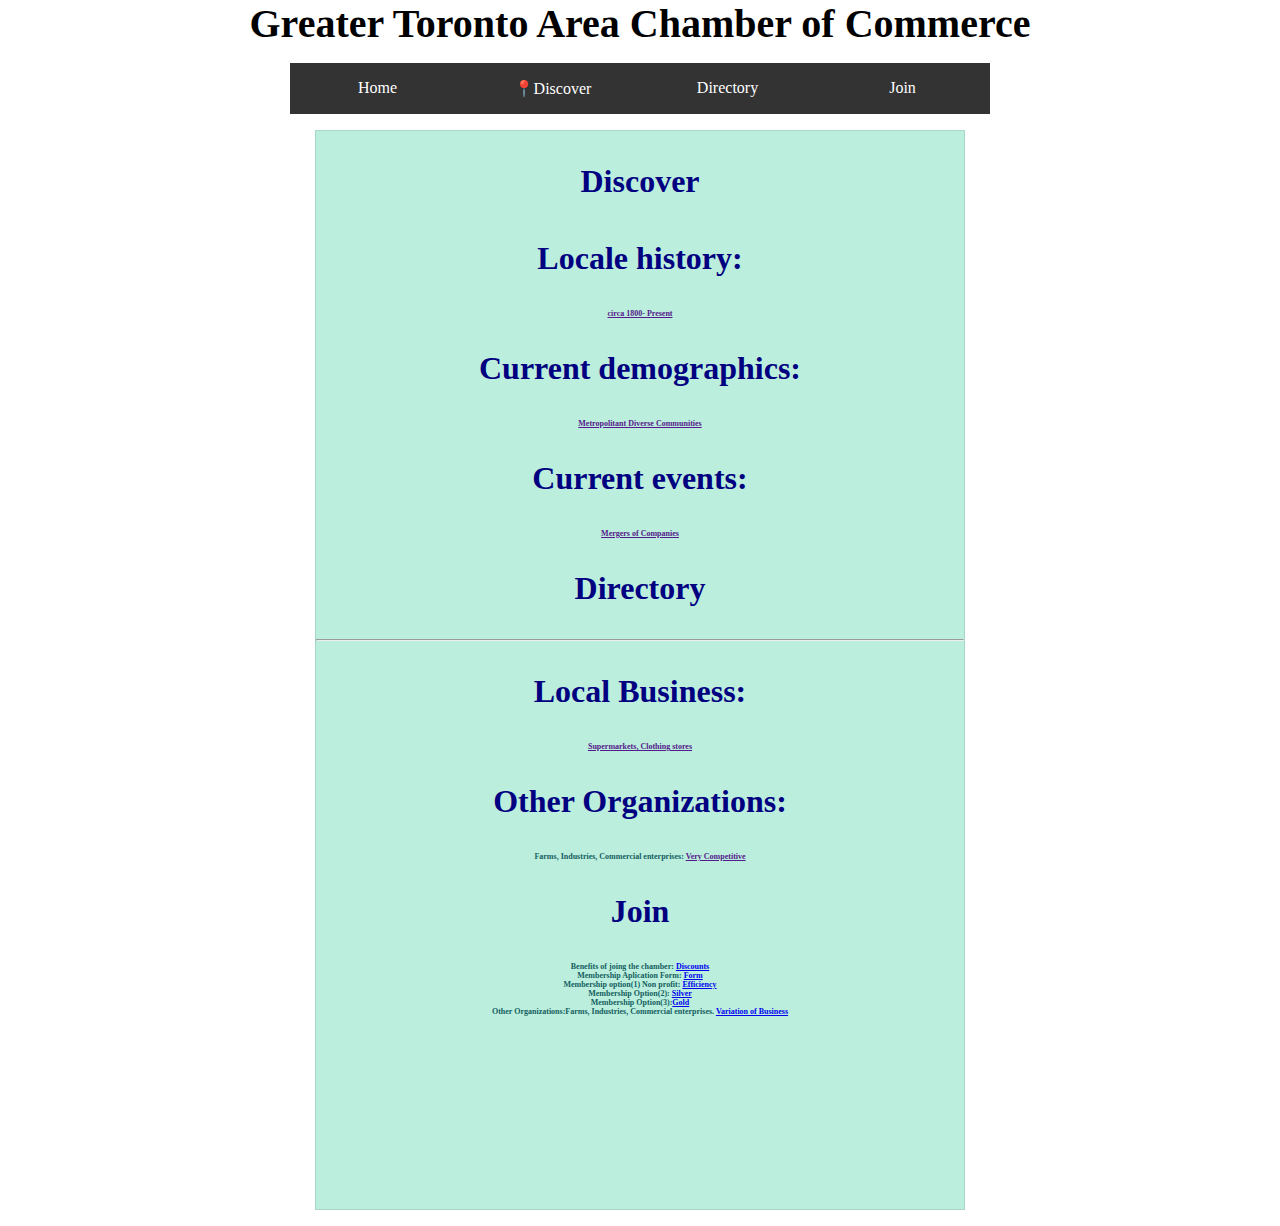
<file: week01/chamber-site-plan.html>
<!DOCTYPE html>
<html lang="en">

<head>
    <meta charset="UTF-8">
    <meta name="viewport" content="width=device-width, initial-scale=1.0">
    <title>Chamber of Commerce</title>
    <link rel="stylesheet" href="styles/base.css">
    <link rel="stylesheet" href="styles/larger.css">
    <link rel="preconnect" href="https://fonts.googleapis.com">
</head>


<div class="container">
    <header>
        <h1>
            Greater Toronto Area Chamber of Commerce
        </h1>
    </header>
    <button id="menu"></button>
    <nav class="navigation ">
        <a href="# " title="Home ">Home</a>
        <a href="# " title="About Us" class="active ">Discover</a>
        <a href="# " title=" Directory">Directory</a>
        <a href="# " title="Join ">Join</a>
    </nav>
    <div class="stuff">

        <h2>Discover</h2>




        <h2> Locale history:</h2>
        <h3><a href="">circa 1800- Present</a></h3>
        <h2>Current demographics:</h2>
        <h3><a href="">Metropolitant Diverse Communities</a></h3>
        <h2>Current events:
        </h2>
        <h3><a href="">Mergers of Companies</a></h3>



        <h2>Directory</h2>
        <hr>
        <div class="direct">


            <h2>Local Business:</h2>
            <h3><a href="">Supermarkets, Clothing stores</a>

                <h2>Other Organizations:
                </h2>
                <h3>Farms, Industries, Commercial enterprises: <a href="">Very Competitive</a>
                </h3>
        </div>

        <h2>Join</h2>
        <div class="member">

            <h3>Benefits of joing the chamber:
                <a href="# ">Discounts</a>
            </h3>

            <h3>Membership Aplication Form:
                <a href=" ">Form</h3></a>

                <h3>Membership option(1) Non profit:

                    <a href=" ">Efficiency</a>
                </h3>

                <h3>Membership Option(2):

                    <a href=" ">Silver</a></h3>


                <h3>Membership Option(3):<a href=" ">Gold</a>
                </h3>


                <h3>Other Organizations:Farms, Industries, Commercial enterprises.
                    <a href=" ">Variation of Business</a>
                </h3>
        </div>
    </div>
    <main>

        <p></p>
    </main>
    <footer>

    </footer>




</div>

</body>

</html>
</file>
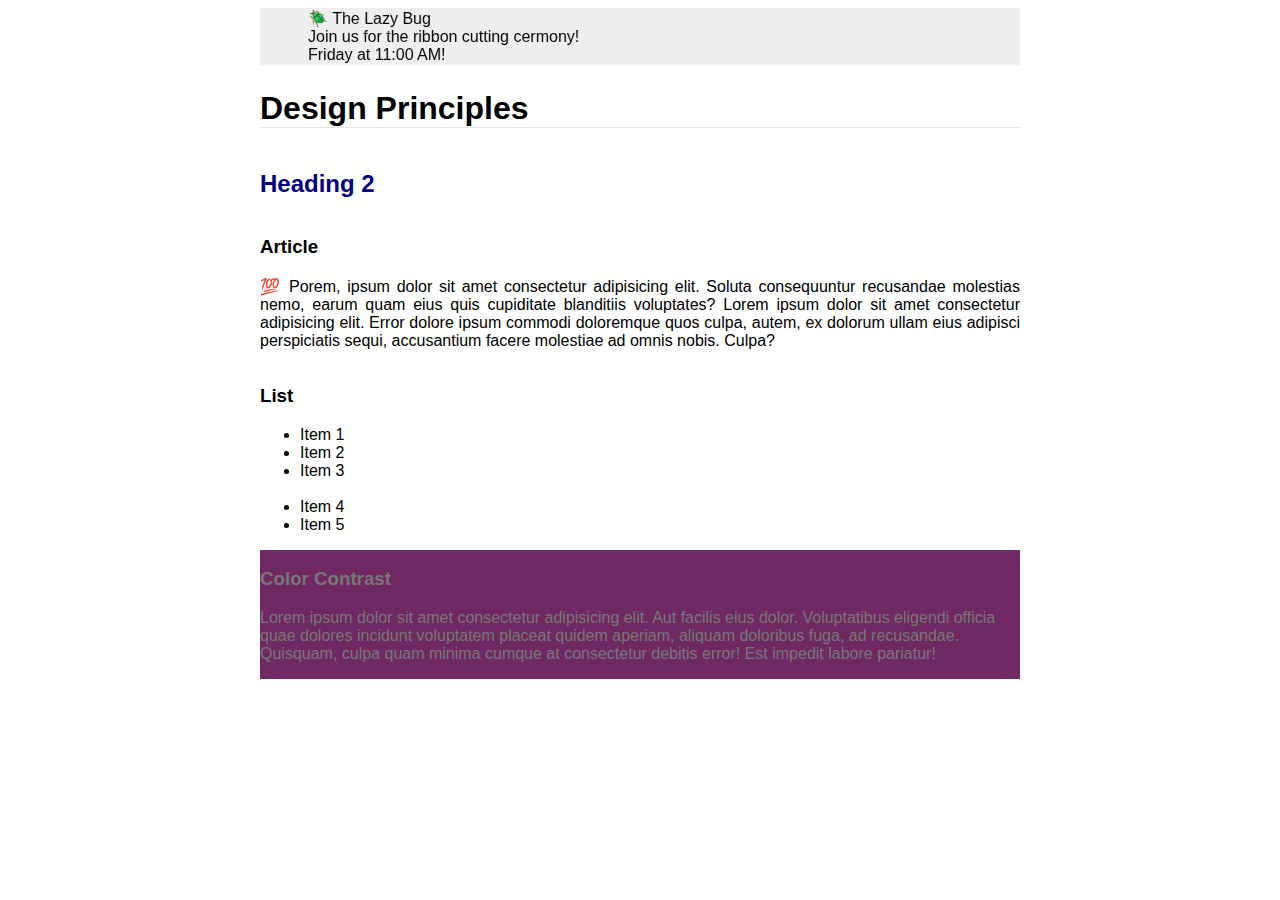
<file: week02/design.html>
<!DOCTYPE html>
<html lang="en">

<head>
    <meta charset="UTF-8">
    <meta name="viewport" content="width=device-width, initial-scale=1.0">
    <title>Document</title>
    <link rel="stylesheet" href="./styles/design.css">
</head>
<header>
    <header>
        <marquee behavior="alternate" direction="right">🪲 The Lazy Bug<br>Join us for the ribbon cutting cermony!<br>Friday at 11:00 AM!</marquee>
        <h1>Design Principles</h1>
    </header>
</header>
<main>
    <h2>Heading 2</h2>
    <section>
        <h3>Article</h3>
        <article>
            <p>💯 Porem, ipsum dolor sit amet consectetur adipisicing elit. Soluta consequuntur recusandae molestias nemo, earum quam eius quis cupiditate blanditiis voluptates? Lorem ipsum dolor sit amet consectetur adipisicing elit. Error dolore ipsum
                commodi doloremque quos culpa, autem, ex dolorum ullam eius adipisci perspiciatis sequi, accusantium facere molestiae ad omnis nobis. Culpa?</p>
        </article>
    </section>
    <section>
        <h3>List</h3>
        <ul>
            <li>Item 1</li>
            <li>Item 2</li>
            <li>Item 3<br><br></li>
            <li>Item 4</li>
            <li>Item 5</li>
        </ul>
    </section>
    <div class="callout">
        <h3>Color Contrast</h3>
        <p>Lorem ipsum dolor sit amet consectetur adipisicing elit. Aut facilis eius dolor. Voluptatibus eligendi officia quae dolores incidunt voluptatem placeat quidem aperiam, aliquam doloribus fuga, ad recusandae. Quisquam, culpa quam minima cumque at
            consectetur debitis error! Est impedit labore pariatur!</p>
    </div>
</main>

<body>

</body>

</html>
</file>
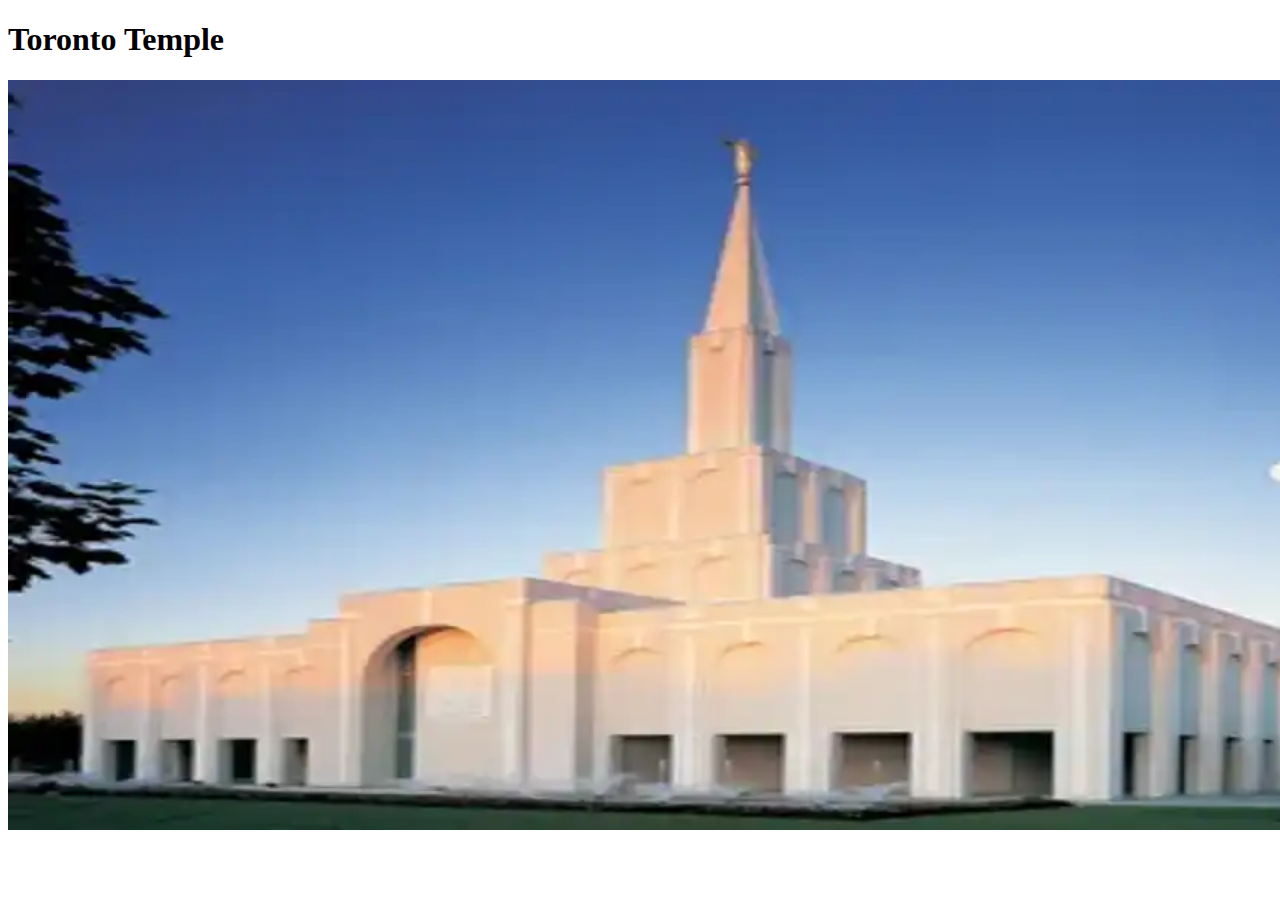
<file: week03/responsive-images.html>
<!DOCTYPE html>
<html lang="en">

<head>
    <meta charset="UTF-8">
    <meta name="viewport" content="width=device-width, initial-scale=1.0">
    <title>Responsive images</title>
    <link rel="stylessheet" href="./styles/responsive-images.css">
</head>

<body>
    <main>
        <div class="herolabel">

            <h1>Toronto Temple</h1>

        </div>

        <div class="hero">
            <picture>

                <source media="(max-width: 500px)" srcset="./images/hero-small.webp">
                <source media="(min-width:1000px)" srcset="./images/hero-medium.webp">
                <img src="./images/hero-large.webp" alt="Toronto temple" width="1500" height="750">
            </picture>


        </div>
    </main>


</body>

</html>
</file>
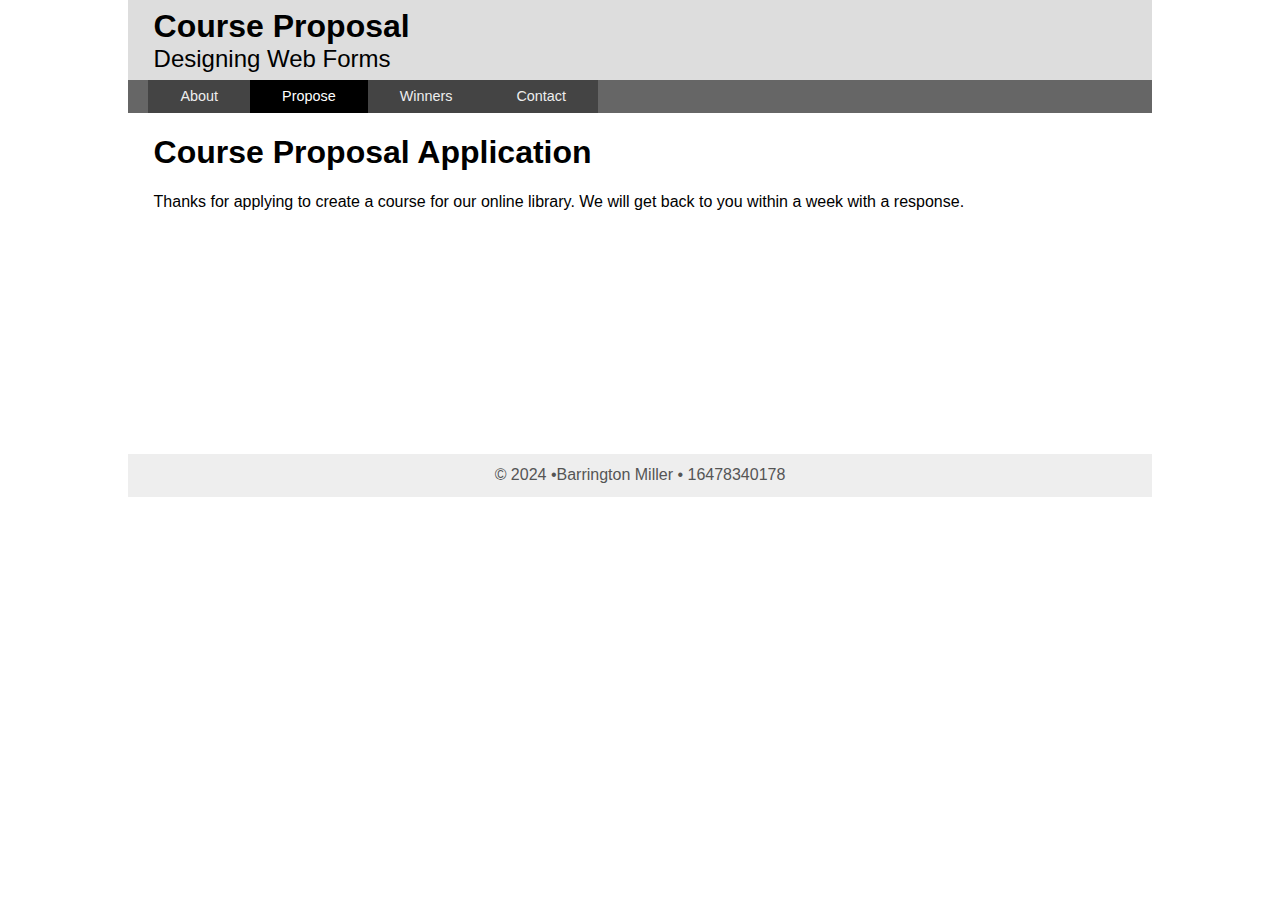
<file: week04/thanks.html>
<!doctype html>
<html lang="en">

<head>
    <meta charset="utf-8">
    <meta name="description" content="Fill Me In">
    <meta name="author" content="John Doe">

    <!-- This start file was build by Paul Cheney  -->
    <title>HTML5 Start Site by Paul Cheney</title>

    <!-- TELLS PHONES NOT TO LIE ABOUT THEIR WIDTH & stops the font from enlarging when a phone is turned sideways-->
    <meta name="viewport" content="width=device-width, initial-scale=1, maximum-scale=1">




    <!-- STYLE SHEETS -->
    <link href="css/normalize.css" rel="stylesheet">
    <!-- phone-default -->
    <link href="css/small.css" rel="stylesheet">
    <!-- enhance-tablet -->
    <link href="css/medium.css" rel="stylesheet">
    <!-- enhance-desktop -->
    <link href="css/large.css" rel="stylesheet">



</head>

<body>
    <!-- HEADER HERE -->
    <header>
        <h1>Course Proposal</h1>
        <h2>Designing Web Forms</h2>
    </header>


    <!-- NAVIGATION HERE -->
    <nav class="clearfix">
        <ul>
            <li><a href="#">About</a></li>
            <li class="active"><a href="#">Propose</a></li>
            <li><a href="#">Winners</a></li>
            <li><a href="#">Contact</a></li>
        </ul>
    </nav>


    <!-- CONTENT HERE -->
    <main>
        <h1>Course Proposal Application</h1>
        <p>Thanks for applying to create a course for our online library. We will get back to you within a week with a response.</p>



    </main>

    <!-- FOOTER HERE -->
    <footer>
        &copy; 2024 &bull;Barrington Miller &bull; 16478340178
    </footer>
    <script src="../script/getDates.js"></script>
</body>

</html>
</file>
<file: week01/styles/base.css>
* {
        margin: 0;
        padding: 0;
        box-sizing: border-box;
    }
    
    h1 {
        text-align: left;
        font-family: times, serif;
        font-size: 15pxr;
        margin-left: 0.5rem;
    }
    
    h2 {
        font-size: 10px;
        color: navy;
        text-align: center;
        margin: 1.5rem;
        padding: .5rem;
    }
    
    h3,
    h4,
    h5,
    h6 {
        font-size: 8px;
        color: rgb(20, 95, 95);
        text-align: center
    }
    
    nav {
        max-width: 700px;
        margin: 1rem auto;
    }
    /* small view navigation */
    
    #menu {
        font-size: 10px;
        border: 0;
        background: none;
        color: #000;
        position: left;
    }
    
    #menu::before {
        content: "☰";
    }
    
    #menu.open::before {
        content: "❎";
    }
    
    .navigation {
        display: flex;
        flex-direction: column;
        list-style: none;
        background-color: #333;
        color: #fff;
    }
    
    .navigation a {
        display: none;
        padding: 1rem;
        text-align: center;
        text-decoration: none;
        color: #fff;
    }
    
    .navigation a:hover {
        background-color: #bbb;
        color: #333;
        font-weight: 700;
    }
    /* when the button is clicked - the open class is toggled (added/removed) */
    
    .open a {
        display: block;
    }
    
    .active::before {
        content: "📍";
        /* just a wayfinding symbol for the user */
    }
    
    .stuff {
        margin: 1rem;
        border: 1px solid rgba(0, 0, 0, .1);
        background-color: #bed;
        max-width: 650px;
        height: 120vh;
    }
</file>
<file: week01/styles/larger.css>
/* large view navigation ************************************/

@media (min-width: 37.5em) {
    h1 {
        font-size: 2.5rem;
        margin-left: 0;
        text-align: center;
    }
    h2 {
        font-size: 2rem;
        text-align: center;
    }
    #menu {
        display: none;
        /* hide hamburger button */
    }
    .navigation {
        flex-direction: row;
    }
    .navigation a {
        display: block;
        flex: 1 1 100%;
    }
    .stuff {
        margin: 1rem auto;
    }
}
</file>
<file: week02/styles/design.css>
body {
    font-family: Roboto, helvetica, sans-serif;
}

header,
main,
footer {
    max-width: 760px;
    margin: 0 auto;
}

marquee {
    padding: 1px;
    background-color: #eee;
}

h1 {
    border-bottom: 1px solid rgba(0, 0, 0, 0.1);
}

main {
    display: grid;
}

h2 {
    color: navy;
    text-align: left;
}

article p {
    text-align: justify;
}

.callout {
    color: #777;
    background-color: #702963;
}

footer {
    margin-top: 10px;
    border-top: 1px solid rgba(0, 0, 0, 0.1);
    font-size: smaller;
    text-align: right;
}
</file>
<file: week03/styles/responsive-images.css>
@import url('https://fonts.googleapis.com/css2?family=Great+Vibes&display=swap');
main {
    max-width: 100%;
    margin: 0 auto;
}

.hero {
    margin: 10px auto;
    position: relative;
    border: 1px solid rgba(0, 0, 0, .1);
    height: 300px;
}

.hero img {
    width: 100%;
    height: 100%;
    object-fit: cover;
}

.herolabel {
    position: absolute;
    top: 30px;
    left: 30px;
    background: radial-gradient(#fff, #4D5B97);
    border: 1px solid rgba(0, 0, 0, .75);
    padding: 1.5rem;
    box-shadow: 0 0 3rem #fff;
    opacity: 0.75;
    /* Buenas */
}

.herolabel p {
    margin: 0;
    padding: .25rem;
    font-weight: 700;
    font-size: 1.5rem;
    font-family: "Great Vibes", serif;
}
</file>
<file: week04/css/small.css>
/* Prevent adjustments of font size after orientation changes in IE on Windows Phone and in iOS.  */

html {
    -webkit-text-size-adjust: 100%;
    -ms-text-size-adjust: 100%;
}


/*----------- apply a natural box layout model to all elements --------------*/

* {
    -moz-box-sizing: border-box;
    -webkit-box-sizing: border-box;
    box-sizing: border-box;
}


/*----------- BODY --------------*/

body {
    font-size: 16px;
    font-family: Verdana, sans-serif;
}


/*----------- HEADER --------------*/

header {
    padding: .5rem 2%;
    background-color: #ddd;
}

header h1 {
    margin: 0;
}

header h2 {
    margin: 0;
    font-weight: normal;
}


/*----------- NAVIGATION --------------*/

nav {
    background-color: #666;
}

nav ul {
    list-style-type: none;
    padding: 0;
    margin: 0;
}

nav ul li {
    border-bottom: solid 1px #333;
}

nav ul li a {
    display: block;
    background-color: #444;
    color: #eee;
    padding: .5rem 0;
    text-decoration: none;
    font-size: .9rem;
    text-align: center;
}

nav ul li.active a {
    background-color: #000;
    color: #fff;
}


/*----------- MAIN --------------*/

main {
    padding: 0 2%;
    min-height: 20rem;
}


/*---------FORM STYLING-----------*/

.wf1 fieldset {
    margin: 2rem 0;
    border: 1px solid #ddd;
    border-radius: 6px;
    padding: .5rem 2%;
}

.wf1 legend {
    color: #445ba9;
    padding: 0.5rem;
}

.wf1 label {
    display: block;
    padding-top: 1rem;
    color: #9c2c13;
    font-size: .9rem;
}

.wf1 div {
    padding-top: 1rem;
    color: #445ba9;
    font-size: .9rem;
}

.wf1 input[type="text"],
.wf1 input[type="tel"],
.wf1 input[type="email"],
.wf1 input[type="url"],
.wf1 input[type="date"],
.wf1 select,
.wf1 input[type="number"],
{
    background-color: #eee;
    display: block;
    border: solid 1px #999;
    border-radius: 6px;
    padding: .75 rem;
    color: #555 width 100 %;
    appearance: none;
}

.wf1 input[type="radio"],
.wf1 input[type="checkpoint"] {
    margin-right: 6px;
}

.wf1 input[type="submit"] border:none;
background-image: linear-gradient(#9c2c13, #6f200e);
color :#fff;
border-radius: 6px;
padding:1rem;
width:96%;
max-width:400px;
margin:-1rem 2% 2re 2%;
box-shadow:1px 1px 4px #999;
.wf1 input:required {
    background-color: solid 8px red
}

.wf1 input:required:valid {
    border-bottom: solid 8px green;
}


/*----------- FOOTER --------------*/

footer {
    background-color: #eee;
    padding: .5rem 2%;
    text-align: center;
    padding: .75rem;
    color: #555;
    width: 100%;
    max-width: 400px;
}
</file>
<file: week04/css/medium.css>
/* 35em is also 560px (if basefont is 16px) */
@media only screen and (min-width: 35rem) {


/*----------- BODY --------------*/



/*----------- HEADER --------------*/



/*----------- NAVIGATION --------------*/
    nav ul {
        display: flex;
        margin-left: 2%;
    }
    nav ul li {border: none;}
    nav ul li a{padding: .5rem 2rem;}
    nav ul li a:hover {background-color: firebrick;}


/*----------- MAIN --------------*/



/*----------- FOOTER --------------*/
    
} /* end of media query */
</file>
<file: week04/css/large.css>
/* 64em is also 1028px (if basefont is 16px) */
@media only screen and (min-width: 64rem) {

    header, nav, main, footer {
        max-width: 64rem;
        margin:auto;
    }

/*----------- BODY --------------*/



/*----------- HEADER --------------*/



/*----------- NAVIGATION --------------*/



/*----------- MAIN --------------*/



/*----------- FOOTER --------------*/
    
} /* end of media query */
</file>
